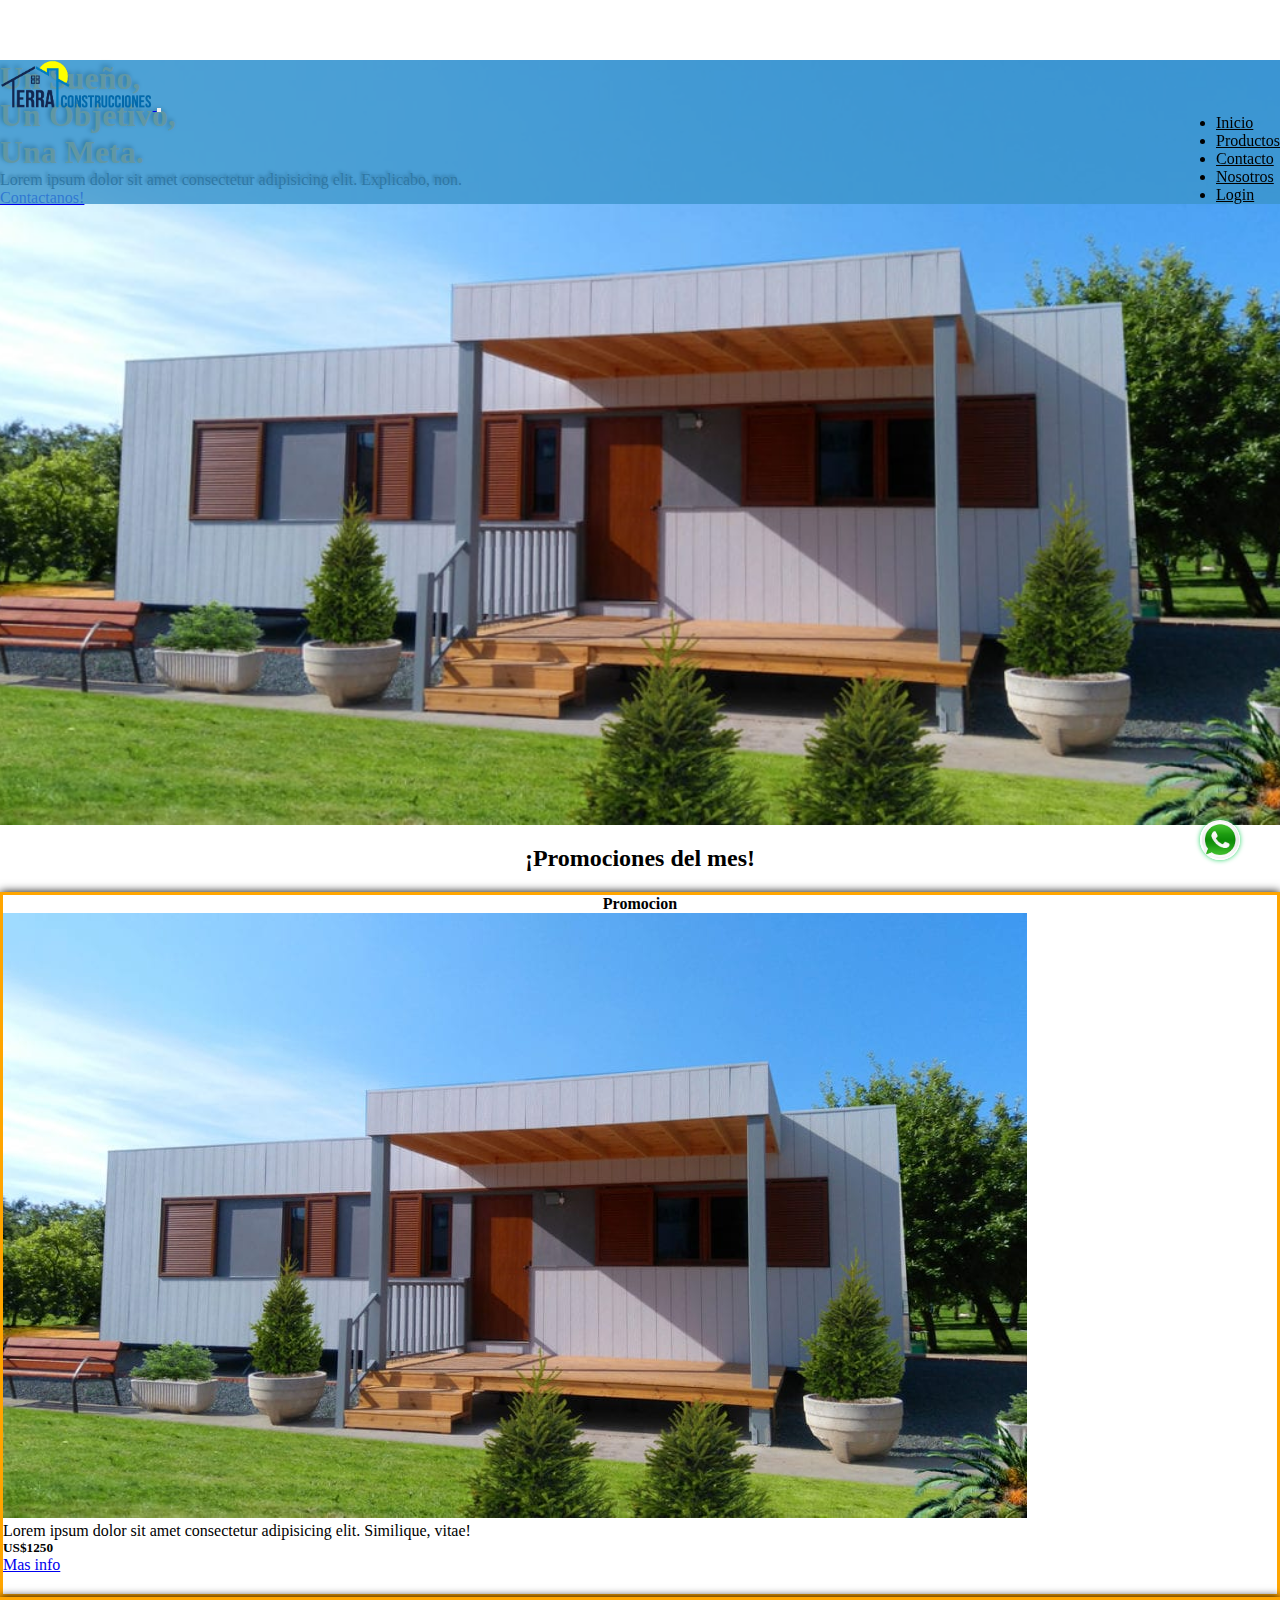
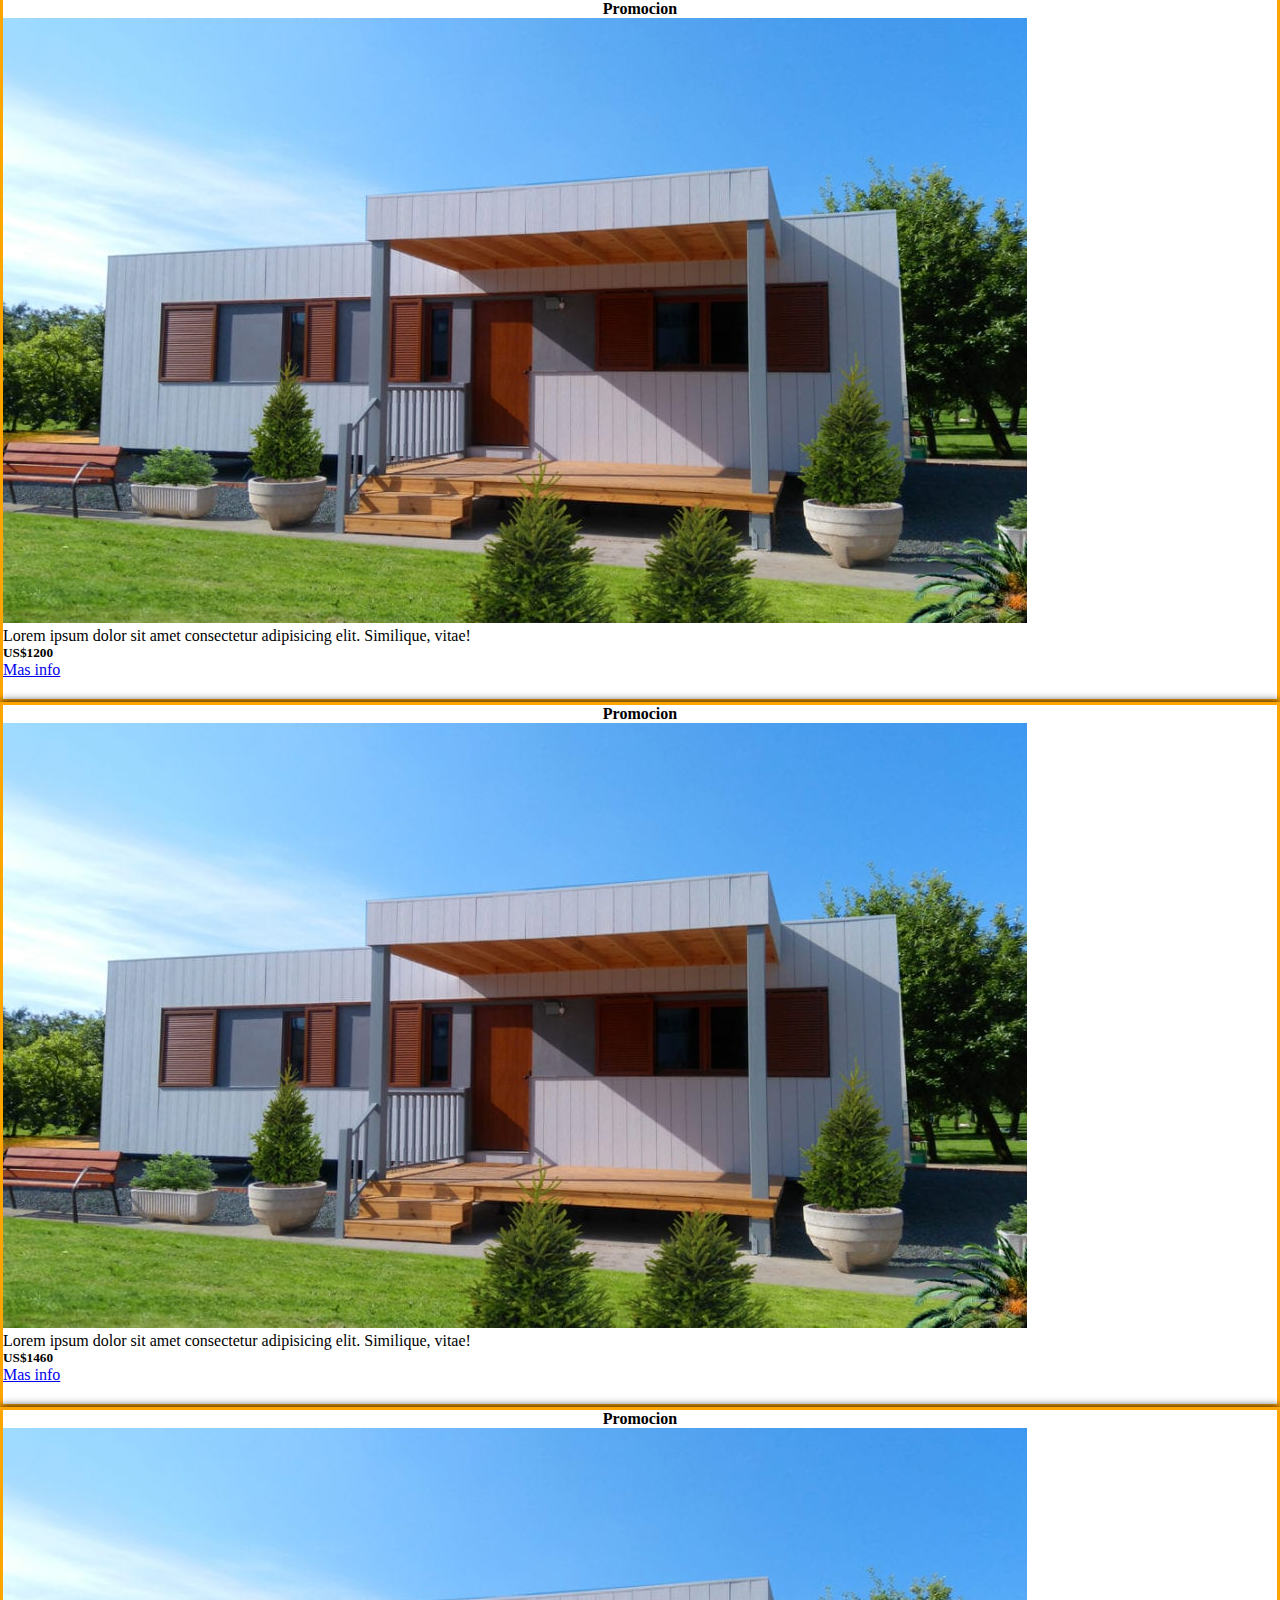
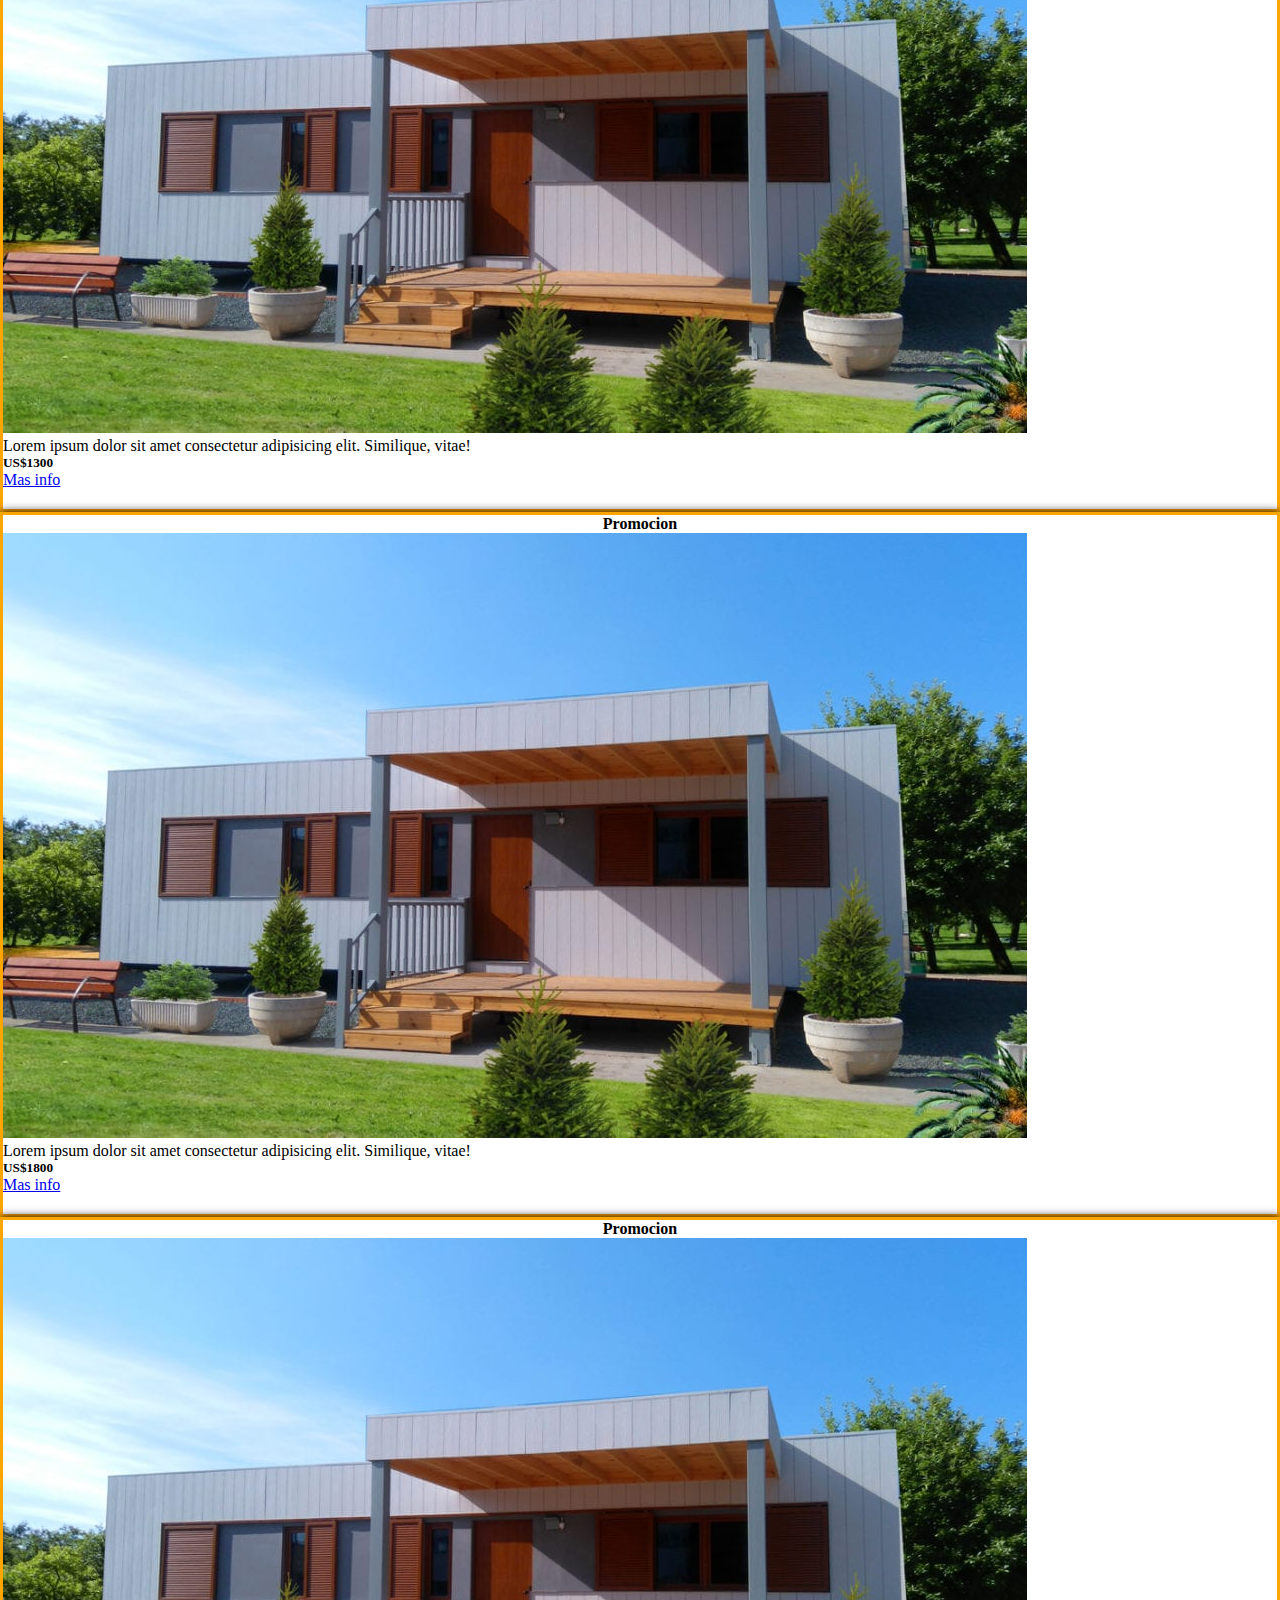
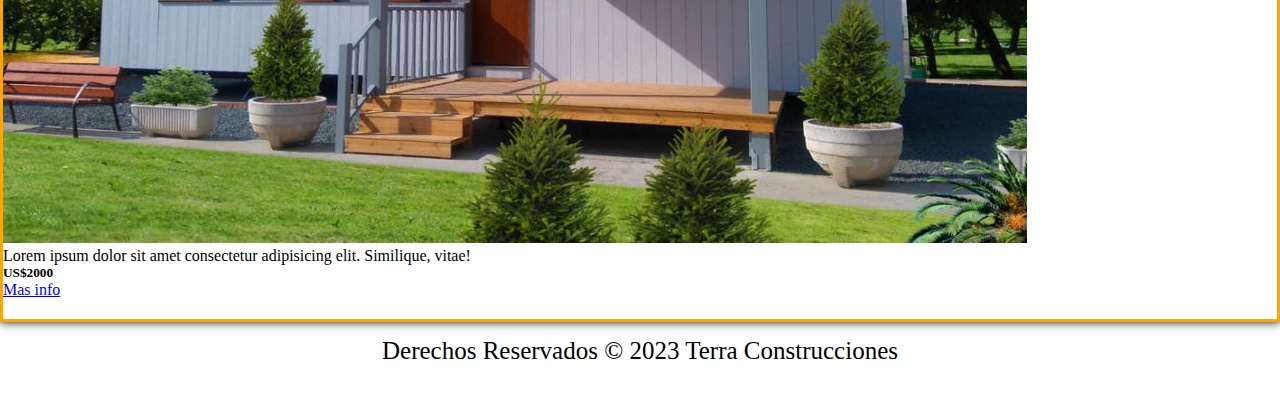
<file: index.html>
<!doctype html>
<html lang="en">

<head>
    <meta charset="utf-8">
    <meta name="viewport" content="width=device-width, initial-scale=1">
    <meta name="description" content="Bienvenidos a Terra Construcciones, Donde la excelencia se encuentra con el diseño. En Terra construcciones, no solo construimos viviendas, creamos experiencias de vida. Sumérgete en la calidad, el confort y el lujo que redefine el concepto de hogar.">
    <title>Terra Construcciones | Donde la excelencia se encuentra con el diseño </title>
    <link rel="shortcut icon" href="./imgs/FONDO-BLANCO.png" type="image/x-icon">
    <link rel="stylesheet" href="https://cdnjs.cloudflare.com/ajax/libs/font-awesome/6.4.2/css/all.min.css" integrity="sha512-z3gLpd7yknf1YoNbCzqRKc4qyor8gaKU1qmn+CShxbuBusANI9QpRohGBreCFkKxLhei6S9CQXFEbbKuqLg0DA==" crossorigin="anonymous" referrerpolicy="no-referrer" />
    <!-- Bs 5.3 inicia -->
    <link href="https://cdn.jsdelivr.net/npm/bootstrap@5.3.2/dist/css/bootstrap.min.css" rel="stylesheet"
        integrity="sha384-T3c6CoIi6uLrA9TneNEoa7RxnatzjcDSCmG1MXxSR1GAsXEV/Dwwykc2MPK8M2HN" crossorigin="anonymous">
    <!-- Bs 5.3 fin -->
    <link rel="stylesheet" href="./css/style.css">
</head>

<body>
    <!-- Navbar inicio -->
    <header class="navbar navbar-expand-md navbar-dark nav-inicio">
        <div class="container-fluid">
            <a class="navbar-brand" href="index.html">
                <img src="./imgs/HORIZONTAL-COLOR-SIN-FONDO-1.png" alt="" class="img-fluid">
            </a>
            <button class="navbar-toggler" type="button" data-bs-toggle="collapse" data-bs-target="#collapsibleNavbar">
                <span class="navbar-toggler-icon"></span>
            </button>
            <nav class="collapse navbar-collapse" id="collapsibleNavbar">
                <ul class="navbar-nav">
                    <li class="nav-item">
                        <a class="nav-link fs-5 fw-bolder" href="index.html">Inicio</a>
                    </li>
                    <li class="nav-item">
                        <a class="nav-link fs-5 fw-bolder" href="./pages/products.html">Productos</a>
                    </li>
                    <li class="nav-item">
                        <a class="nav-link fs-5 fw-bolder" href="./pages/contact.html">Contacto</a>
                    </li>
                    <li class="nav-item">
                        <a class="nav-link fs-5 fw-bolder" href="./pages/us.html">Nosotros</a>
                    </li>
                    <li class="nav-item">
                        <a class="nav-link fs-5 fw-bolder login" href="./pages/login.html">Login</a>
                    </li>
                </ul>
            </nav>
        </div>
    </header>
    <!-- Navbar fin -->
    <!-- Jumbotron inicio  -->
    <div class="p-5 jumbotron">
        <div class="call">
            <h1 class="fw-bold">Un Sueño,<br>
                Un Objetivo,<br>
                Una Meta.</h1>
            <p class="fw-medium text-white">Lorem ipsum dolor sit amet consectetur adipisicing elit. Explicabo, non.</p>
            <a href="#" class="btn btn-warning">Contactanos!</a>
        </div>
    </div>
    <!-- Jumbotron fin  -->
    <!-- Promociones inicio -->
    <h2 class="title-prom fw-bold fs-2 bg-dark text-white">¡Promociones del mes!</h2>
    <div class="container-fluid promociones">
        <div class="row p-5">
            <div class="col-xl-4 col-lg-6 col-md-6 col-sm-12 prom prom1">
                <h4 class="p-2 fs-3">Promocion</h4>
                <img src="./imgs/HEADER2-IMG.jpg" alt="Promocion uno" class="img-fluid rounded">
                <p class="fs-5">Lorem ipsum dolor sit amet consectetur adipisicing elit. Similique, vitae!</p>
                <h5>US$1250</h5>
                <a href="#" class="btn btn-warning">Mas info</a>
            </div>
            <div class="col-xl-4 col-lg-6 col-md-6 col-sm-12 prom prom2">
                <h4 class="p-2 fs-3">Promocion</h4>
                <img src="./imgs/HEADER2-IMG.jpg" alt="Promocion dos" class="img-fluid rounded">
                <p class="fs-5">Lorem ipsum dolor sit amet consectetur adipisicing elit. Similique, vitae!</p>
                <h5>US$1200</h5>
                <a href="#" class="btn btn-warning">Mas info</a>
            </div>
            <div class="col-xl-4 col-lg-6 col-md-6 col-sm-12 prom prom3">
                <h4 class="p-2 fs-3">Promocion</h4>
                <img src="./imgs/HEADER2-IMG.jpg" alt="Promocion tres" class="img-fluid rounded">
                <p class="fs-5">Lorem ipsum dolor sit amet consectetur adipisicing elit. Similique, vitae!</p>
                <h5>US$1460</h5>
                <a href="#" class="btn btn-warning">Mas info</a>
            </div>
            <div class="col-xl-4 col-lg-6 col-md-6 col-sm-12 prom prom4">
                <h4 class="p-2 fs-3">Promocion</h4>
                <img src="./imgs/HEADER2-IMG.jpg" alt="Promocion cuatro" class="img-fluid rounded">
                <p class="fs-5">Lorem ipsum dolor sit amet consectetur adipisicing elit. Similique, vitae!</p>
                <h5>US$1300</h5>
                <a href="#" class="btn btn-warning">Mas info</a>
            </div>
            <div class="col-xl-4 col-lg-6 col-md-6 col-sm-12 prom prom5">
                <h4 class="p-2 fs-3">Promocion</h4>
                <img src="./imgs/HEADER2-IMG.jpg" alt="Promocion cinco" class="img-fluid rounded">
                <p class="fs-5">Lorem ipsum dolor sit amet consectetur adipisicing elit. Similique, vitae!</p>
                <h5>US$1800</h5>
                <a href="#" class="btn btn-warning">Mas info</a>
            </div>
            <div class="col-xl-4 col-lg-6 col-md-6 col-sm-12 prom prom6">
                <h4 class="p-2 fs-3">Promocion</h4>
                <img src="./imgs/HEADER2-IMG.jpg" alt="Promocion seis" class="img-fluid rounded">
                <p class="fs-5">Lorem ipsum dolor sit amet consectetur adipisicing elit. Similique, vitae!</p>
                <h5>US$2000</h5>
                <a href="#" class="btn btn-warning">Mas info</a>
            </div>
        </div>
    </div>
    <!-- Promociones fin -->
    <!-- Footer inicio -->
    <footer class="bg-black text-white">
        <p class="text-white">Derechos Reservados © 2023 Terra Construcciones</p>
        <div class="redes">
            <a href="#"></a>
            <i class="fa-brands fa-facebook"></i>
        </div>
        <div class="redes">
            <a href="#"></a>
            <i class="fa-brands fa-x-twitter"></i>
        </div>
        <div class="redes">
            <a href="#"></a>
            <i class="fa-brands fa-linkedin"></i>
        </div>
        <div class="redes">
            <a href="#"></a>
            <i class="fa-brands fa-instagram"></i>
        </div>
    </footer>
    <a href="#" class="wsp"></a>
    <!-- Footer fin -->


    <script src="https://cdn.jsdelivr.net/npm/@popperjs/core@2.11.8/dist/umd/popper.min.js"
        integrity="sha384-I7E8VVD/ismYTF4hNIPjVp/Zjvgyol6VFvRkX/vR+Vc4jQkC+hVqc2pM8ODewa9r"
        crossorigin="anonymous"></script>
    <script src="https://cdn.jsdelivr.net/npm/bootstrap@5.3.2/dist/js/bootstrap.min.js"
        integrity="sha384-BBtl+eGJRgqQAUMxJ7pMwbEyER4l1g+O15P+16Ep7Q9Q+zqX6gSbd85u4mG4QzX+"
        crossorigin="anonymous"></script>
</body>

</html>
</file>
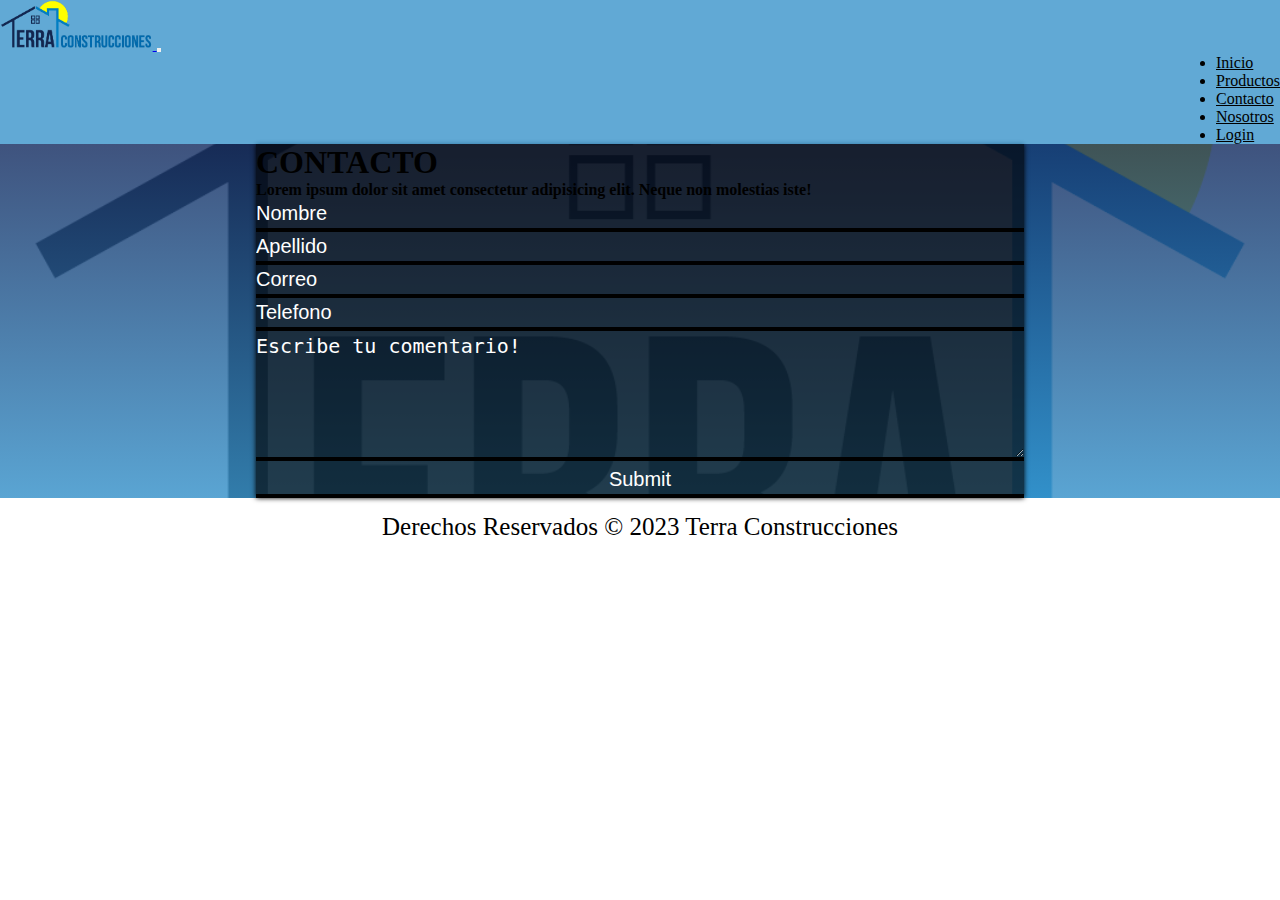
<file: pages/contact.html>
<!doctype html>
<html lang="en">

<head>
    <meta charset="utf-8">
    <meta name="viewport" content="width=device-width, initial-scale=1">
    <title>Segunda Preentrega</title>
    <link rel="shortcut icon" href="../imgs/FONDO-BLANCO.png" type="image/x-icon">
    <link rel="stylesheet" href="https://cdnjs.cloudflare.com/ajax/libs/font-awesome/6.4.2/css/all.min.css" integrity="sha512-z3gLpd7yknf1YoNbCzqRKc4qyor8gaKU1qmn+CShxbuBusANI9QpRohGBreCFkKxLhei6S9CQXFEbbKuqLg0DA==" crossorigin="anonymous" referrerpolicy="no-referrer" />
    <!-- Bs 5.3 inicia -->
    <link href="https://cdn.jsdelivr.net/npm/bootstrap@5.3.2/dist/css/bootstrap.min.css" rel="stylesheet"
        integrity="sha384-T3c6CoIi6uLrA9TneNEoa7RxnatzjcDSCmG1MXxSR1GAsXEV/Dwwykc2MPK8M2HN" crossorigin="anonymous">
    <!-- Bs 5.3 fin -->
    <link rel="stylesheet" href="../css/style.css">
</head>

<body>
    <!-- Navbar inicio -->
    <header class="navbar navbar-expand-md navbar-dark nav-total">
        <div class="container-fluid">
            <a class="navbar-brand" href="../index.html">
                <img src="../imgs/HORIZONTAL-COLOR-SIN-FONDO-1.png" alt="" class="img-fluid">
            </a>
            <button class="navbar-toggler" type="button" data-bs-toggle="collapse" data-bs-target="#collapsibleNavbar">
                <span class="navbar-toggler-icon"></span>
            </button>
            <nav class="collapse navbar-collapse" id="collapsibleNavbar">
                <ul class="navbar-nav">
                    <li class="nav-item">
                        <a class="nav-link fs-5 fw-bolder" href="../index.html">Inicio</a>
                    </li>
                    <li class="nav-item">
                        <a class="nav-link fs-5 fw-bolder" href="./products.html">Productos</a>
                    </li>
                    <li class="nav-item">
                        <a class="nav-link fs-5 fw-bolder" href="./contact.html">Contacto</a>
                    </li>
                    <li class="nav-item">
                        <a class="nav-link fs-5 fw-bolder" href="./us.html">Nosotros</a>
                    </li>
                    <li class="nav-item">
                        <a class="nav-link fs-5 fw-bolder login" href="./login.html">Login</a>
                    </li>
                </ul>
            </nav>
        </div>
    </header>
    <!-- Navbar fin -->
    <!-- Formulario inicio  -->
    <div class="container-fluid container-form">
        <form class="card form mt-5 mb-5 p-5" style="width: 48rem;" action="" method="post" name="miformulario">
            <h1 class="card-title text-center text-white">Contacto</h1>
            <h4 class="text-white">Lorem ipsum dolor sit amet consectetur adipisicing elit. Neque non molestias iste!</h4>
            <input class="p-2 mt-3" type="text" name="name" id="" placeholder="Nombre">
            <input class="p-2" type="text" name="last-name" id="" placeholder="Apellido">
            <input class="p-2" type="email" name="email" id="" placeholder="Correo">
            <input class="p-2" type="number" name="cel" id="" placeholder="Telefono">
            <textarea class="p-2" name="comments" id="comments" cols="30" rows="5" placeholder="Escribe tu comentario!"></textarea>
            <input class="btn btn-warning p-2" type="submit" name="" id="submit">
        </form>
    </div>
    <!-- Formulario fin  -->
    <!-- Footer inicio -->
    <footer class="bg-black text-white">
        <p class="text-white">Derechos Reservados © 2023 Terra Construcciones</p>
        <div class="redes">
            <a href="#"></a>
            <i class="fa-brands fa-facebook"></i>
        </div>
        <div class="redes">
            <a href="#"></a>
            <i class="fa-brands fa-x-twitter"></i>
        </div>
        <div class="redes">
            <a href="#"></a>
            <i class="fa-brands fa-linkedin"></i>
        </div>
        <div class="redes">
            <a href="#"></a>
            <i class="fa-brands fa-instagram"></i>
        </div>
    </footer>
    <a href="#" class="up"></a>
    <!-- Footer fin -->







    <script src="https://cdn.jsdelivr.net/npm/@popperjs/core@2.11.8/dist/umd/popper.min.js"
        integrity="sha384-I7E8VVD/ismYTF4hNIPjVp/Zjvgyol6VFvRkX/vR+Vc4jQkC+hVqc2pM8ODewa9r"
        crossorigin="anonymous"></script>
    <script src="https://cdn.jsdelivr.net/npm/bootstrap@5.3.2/dist/js/bootstrap.min.js"
        integrity="sha384-BBtl+eGJRgqQAUMxJ7pMwbEyER4l1g+O15P+16Ep7Q9Q+zqX6gSbd85u4mG4QzX+"
        crossorigin="anonymous"></script>
</body>

</html>
</file>
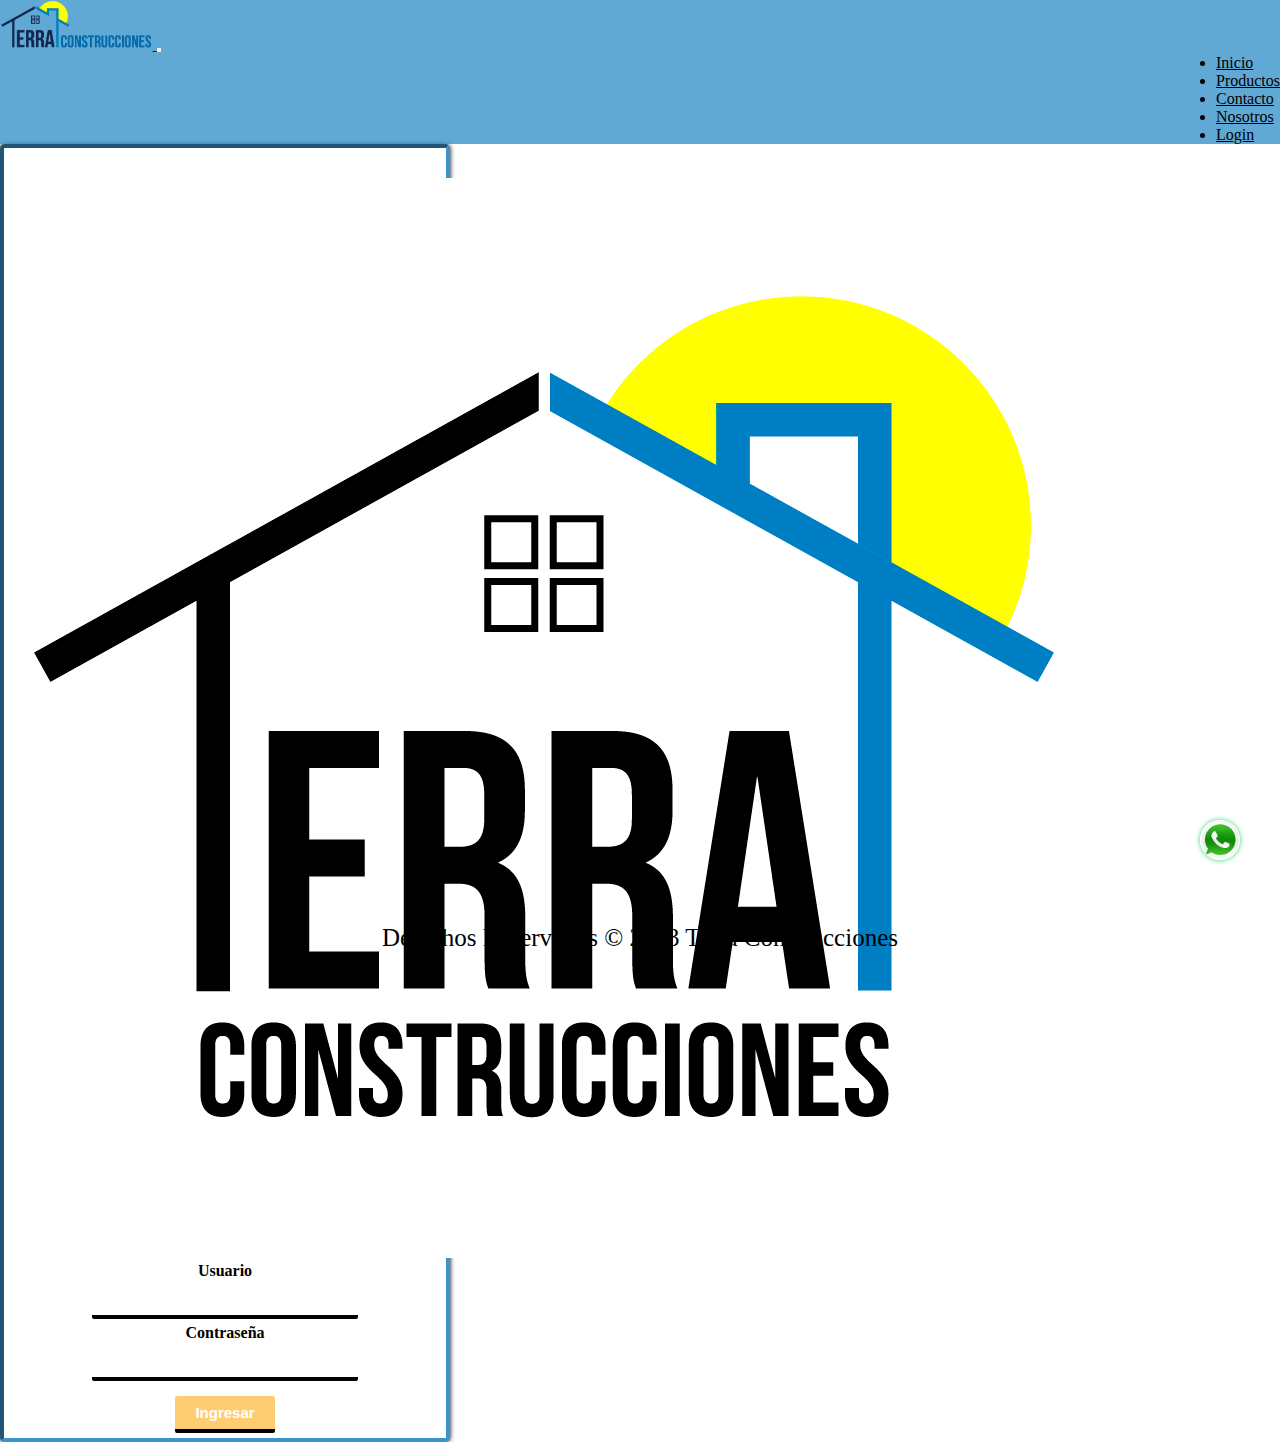
<file: pages/login.html>
<!doctype html>
<html lang="en">

<head>
    <meta charset="utf-8">
    <meta name="viewport" content="width=device-width, initial-scale=1">
    <title>Segunda Preentrega</title>
    <link rel="shortcut icon" href="../imgs/FONDO-BLANCO.png" type="image/x-icon">
    <link rel="stylesheet" href="https://cdnjs.cloudflare.com/ajax/libs/font-awesome/6.4.2/css/all.min.css" integrity="sha512-z3gLpd7yknf1YoNbCzqRKc4qyor8gaKU1qmn+CShxbuBusANI9QpRohGBreCFkKxLhei6S9CQXFEbbKuqLg0DA==" crossorigin="anonymous" referrerpolicy="no-referrer" />
    <!-- Bs 5.3 inicia -->
    <link href="https://cdn.jsdelivr.net/npm/bootstrap@5.3.2/dist/css/bootstrap.min.css" rel="stylesheet"
        integrity="sha384-T3c6CoIi6uLrA9TneNEoa7RxnatzjcDSCmG1MXxSR1GAsXEV/Dwwykc2MPK8M2HN" crossorigin="anonymous">
    <!-- Bs 5.3 fin -->
    <link rel="stylesheet" href="../css/style.css">
</head>

<body>
    <!-- Navbar inicio -->
    <header class="navbar navbar-expand-md navbar-dark nav-total">
        <div class="container-fluid">
            <a class="navbar-brand" href="../index.html">
                <img src="../imgs/HORIZONTAL-COLOR-SIN-FONDO-1.png" alt="" class="img-fluid">
            </a>
            <button class="navbar-toggler" type="button" data-bs-toggle="collapse" data-bs-target="#collapsibleNavbar">
                <span class="navbar-toggler-icon"></span>
            </button>
            <nav class="collapse navbar-collapse" id="collapsibleNavbar">
                <ul class="navbar-nav">
                    <li class="nav-item">
                        <a class="nav-link fs-5 fw-bolder" href="../index.html">Inicio</a>
                    </li>
                    <li class="nav-item">
                        <a class="nav-link fs-5 fw-bolder" href="./products.html">Productos</a>
                    </li>
                    <li class="nav-item">
                        <a class="nav-link fs-5 fw-bolder" href="./contact.html">Contacto</a>
                    </li>
                    <li class="nav-item">
                        <a class="nav-link fs-5 fw-bolder" href="./us.html">Nosotros</a>
                    </li>
                    <li class="nav-item">
                        <a class="nav-link fs-5 fw-bolder login" href="./login.html">Login</a>
                    </li>
                </ul>
            </nav>
        </div>
    </header>
    <!-- Navbar fin -->
    <!-- Login inicio  -->
    <section class="sec-log container-fluid">
        <div class="row d-flex justify-content-center pt-5">
            <article class="card-log col-xl-8 col-lg-10 col-md-10 col-sm-10">
                <img src="../imgs/FONDO-BLANCO.png" alt="" class="img-fluid rounded">
                <form class="form-log" action="" method="post">
                    <label for="">Usuario</label>
                    <input type="text" name="" id="">
                    <label for="">Contraseña</label>
                    <input type="password" name="" id="">
                    <input type="submit" value="Ingresar" id="submit-log">
                </form>
            </article>
        </div>
    </section>
    <!-- Login fin -->
    <!-- Footer inicio -->
    <footer class="bg-black text-white">
        <p class="text-white">Derechos Reservados © 2023 Terra Construcciones</p>
        <div class="redes">
            <a href="#"></a>
            <i class="fa-brands fa-facebook"></i>
        </div>
        <div class="redes">
            <a href="#"></a>
            <i class="fa-brands fa-x-twitter"></i>
        </div>
        <div class="redes">
            <a href="#"></a>
            <i class="fa-brands fa-linkedin"></i>
        </div>
        <div class="redes">
            <a href="#"></a>
            <i class="fa-brands fa-instagram"></i>
        </div>
    </footer>
    <a href="#" class="wsp"></a>
    <!-- Footer fin -->







    <script src="https://cdn.jsdelivr.net/npm/@popperjs/core@2.11.8/dist/umd/popper.min.js"
        integrity="sha384-I7E8VVD/ismYTF4hNIPjVp/Zjvgyol6VFvRkX/vR+Vc4jQkC+hVqc2pM8ODewa9r"
        crossorigin="anonymous"></script>
    <script src="https://cdn.jsdelivr.net/npm/bootstrap@5.3.2/dist/js/bootstrap.min.js"
        integrity="sha384-BBtl+eGJRgqQAUMxJ7pMwbEyER4l1g+O15P+16Ep7Q9Q+zqX6gSbd85u4mG4QzX+"
        crossorigin="anonymous"></script>
</body>

</html>
</file>
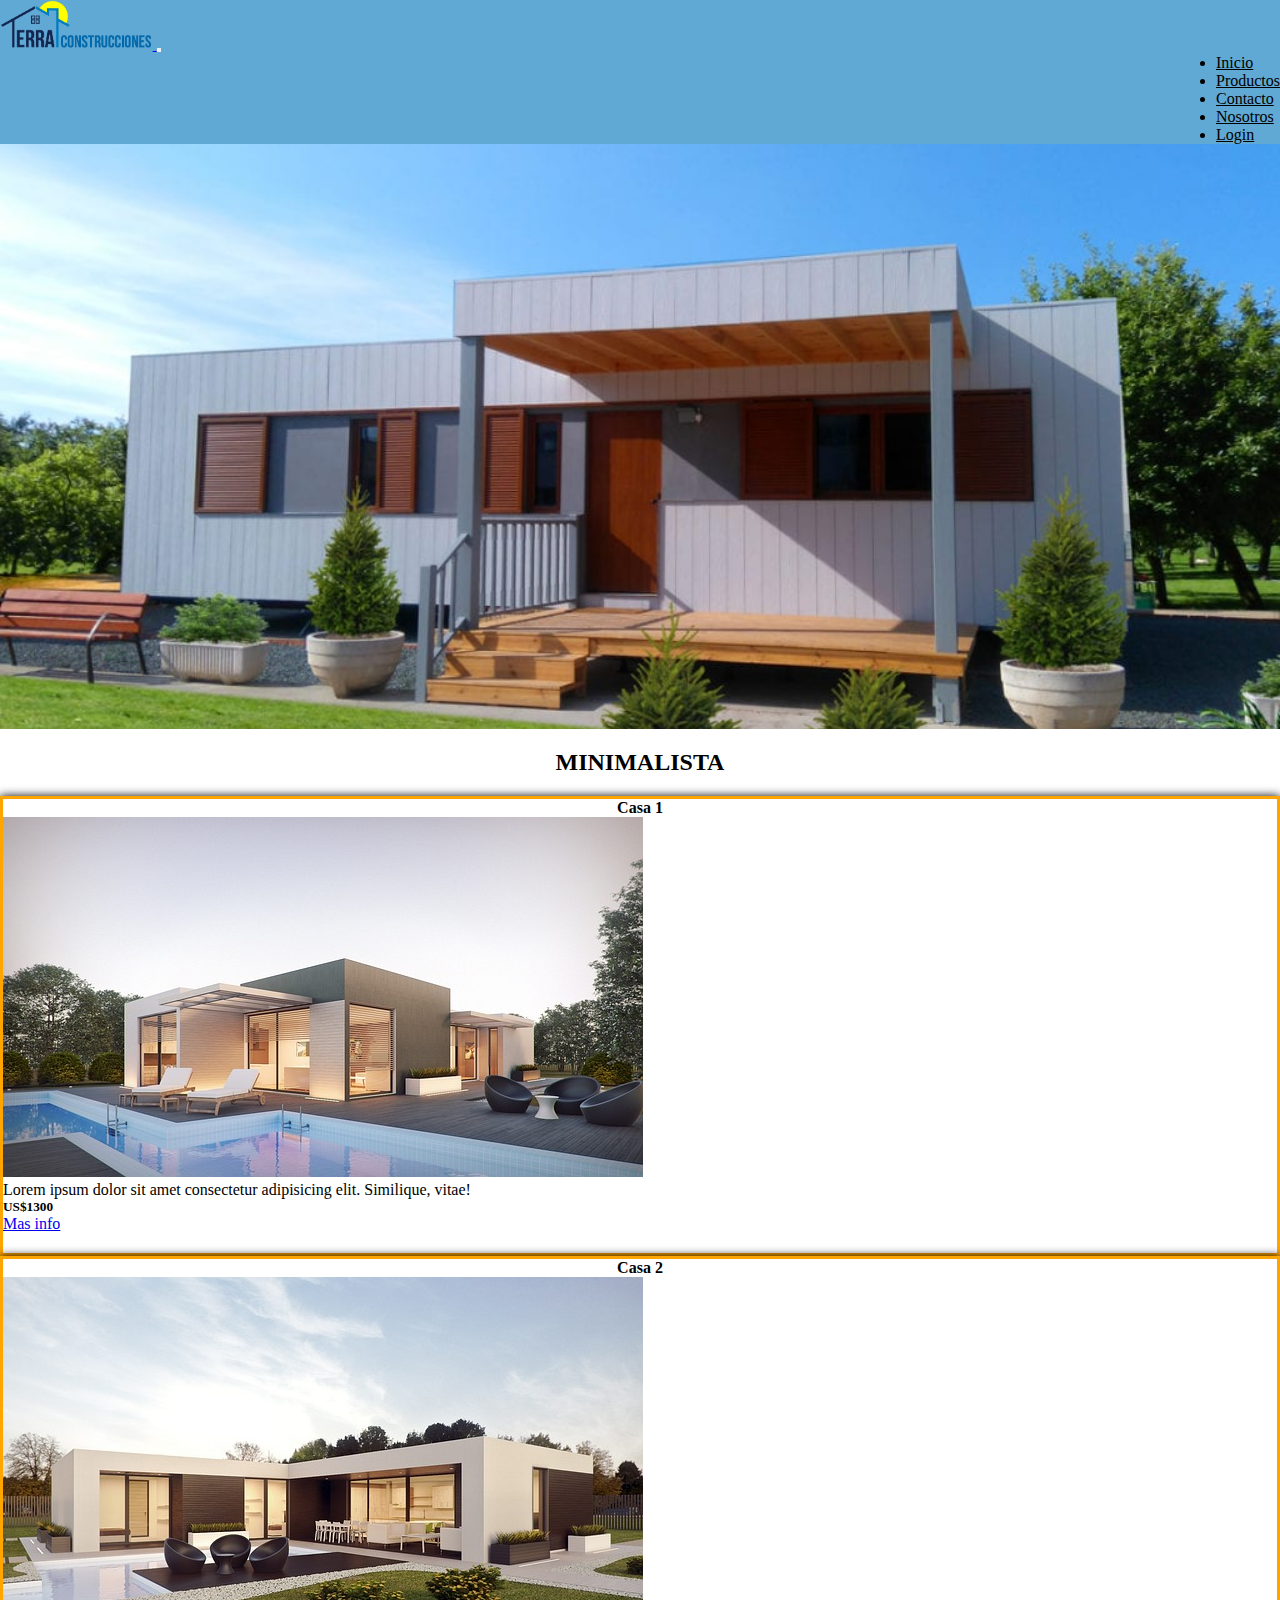
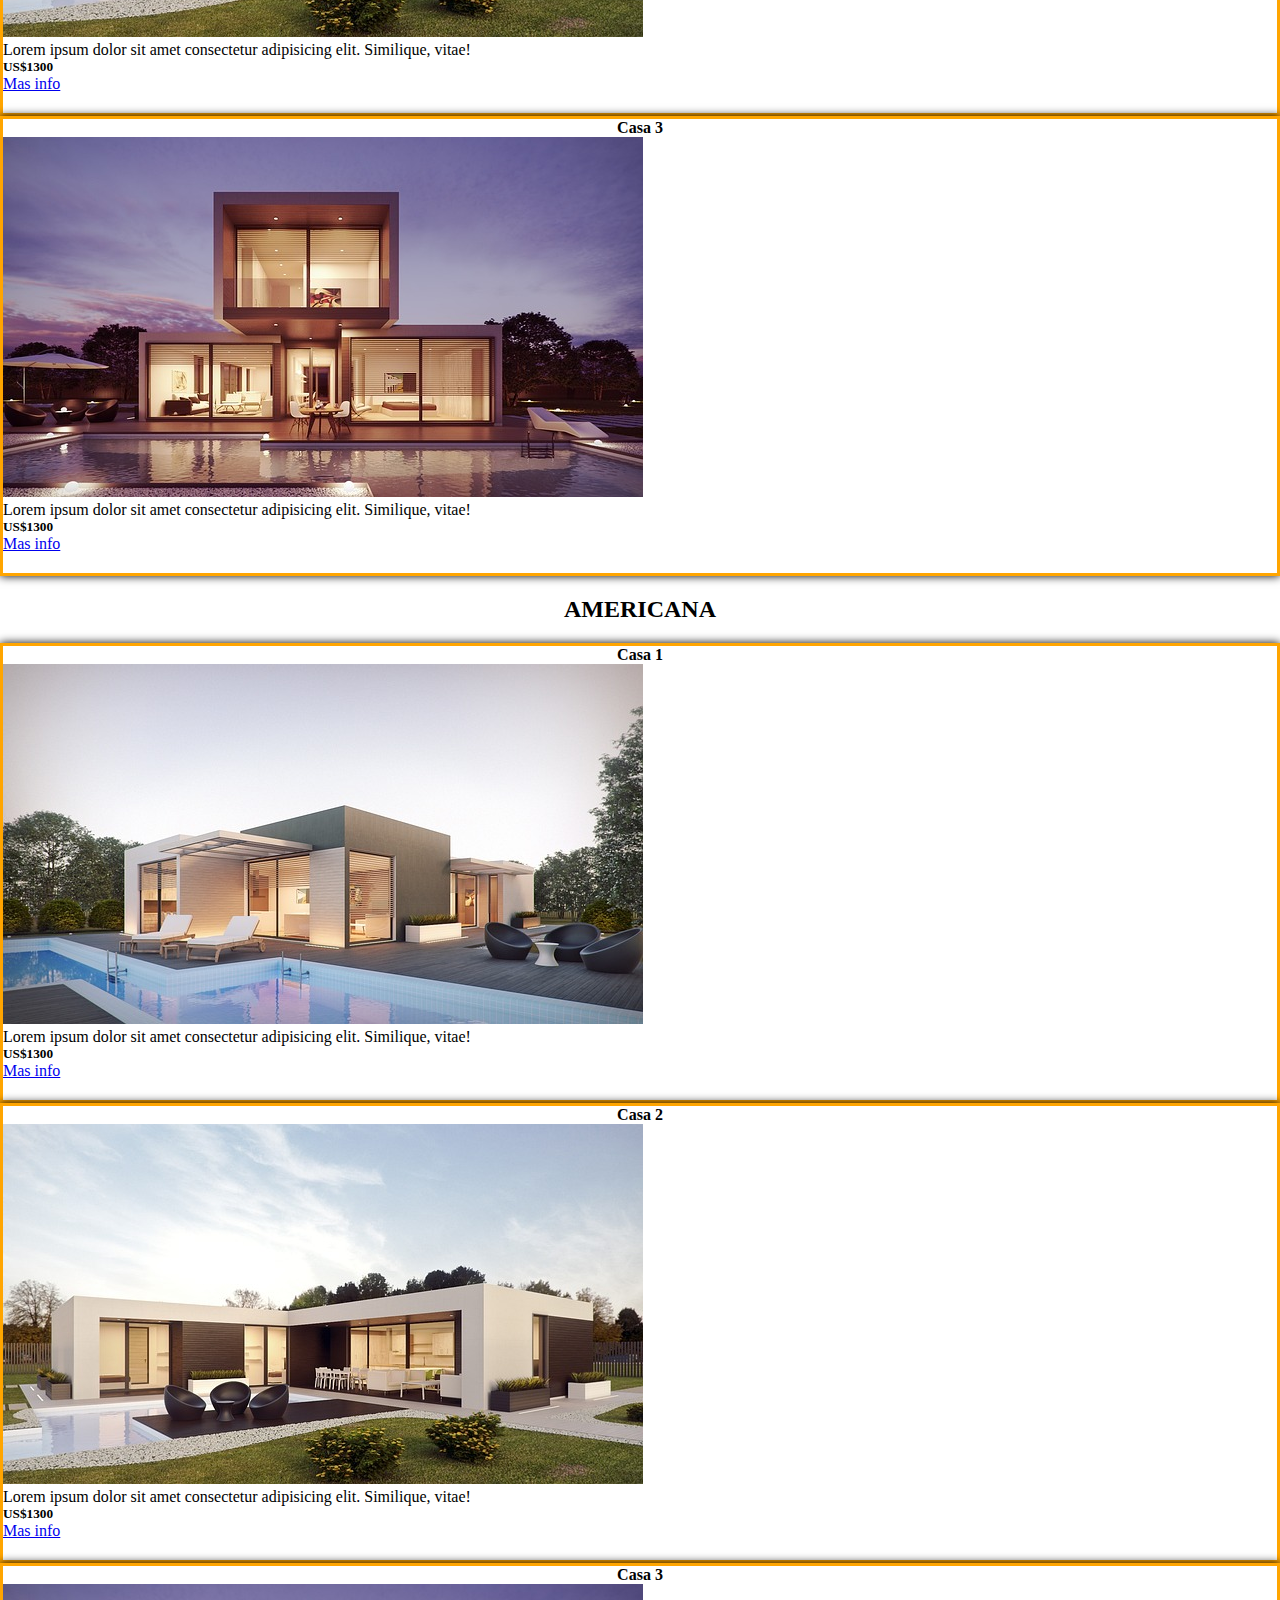
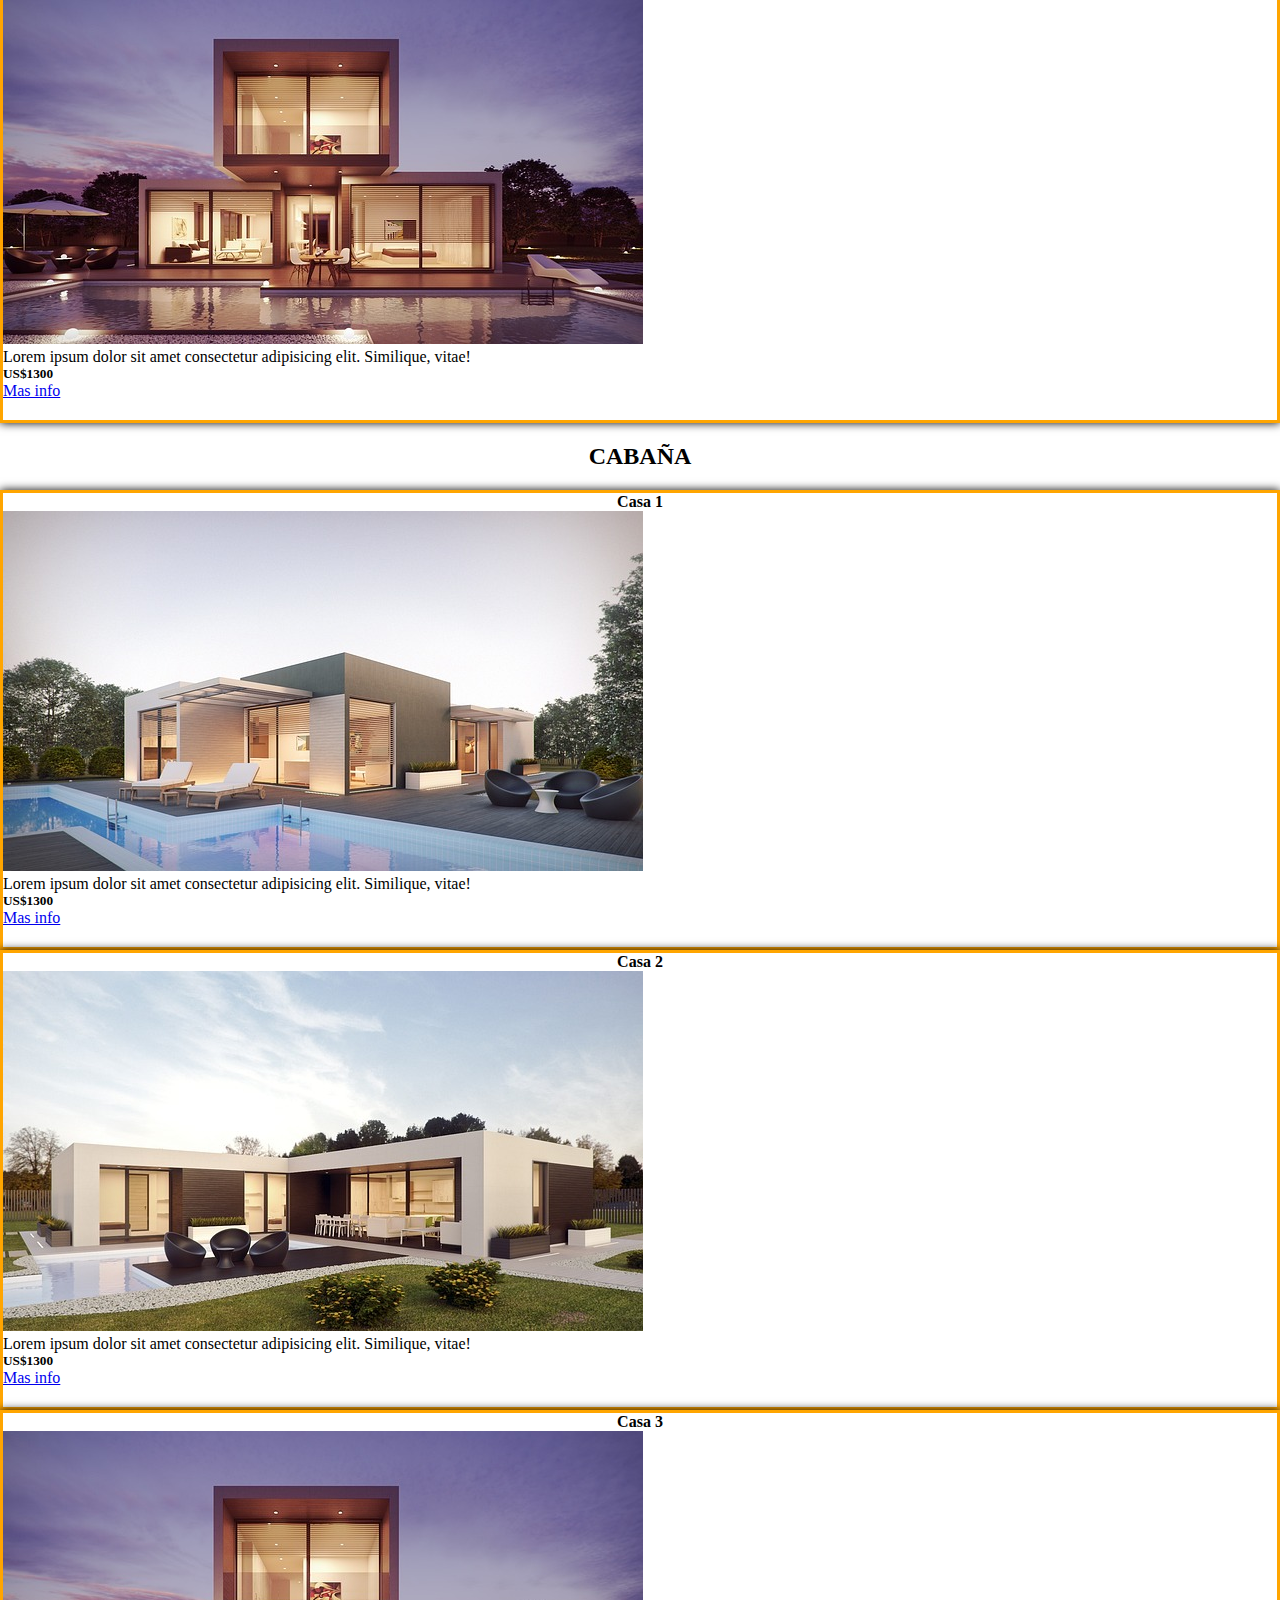
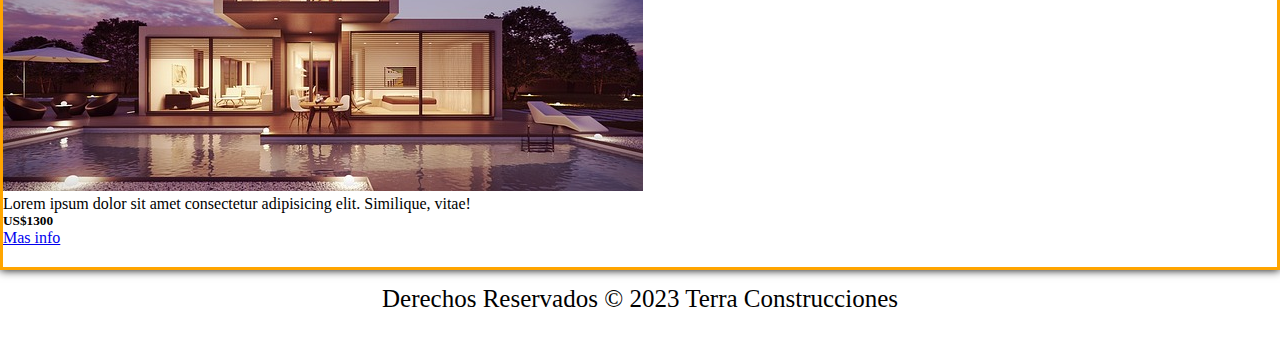
<file: pages/products.html>
<!doctype html>
<html lang="en">

<head>
    <meta charset="utf-8">
    <meta name="viewport" content="width=device-width, initial-scale=1">
    <title>Segunda Preentrega</title>
    <link rel="shortcut icon" href="../imgs/FONDO-BLANCO.png" type="image/x-icon">
    <link rel="stylesheet" href="https://cdnjs.cloudflare.com/ajax/libs/font-awesome/6.4.2/css/all.min.css" integrity="sha512-z3gLpd7yknf1YoNbCzqRKc4qyor8gaKU1qmn+CShxbuBusANI9QpRohGBreCFkKxLhei6S9CQXFEbbKuqLg0DA==" crossorigin="anonymous" referrerpolicy="no-referrer" />
    <!-- Bs 5.3 inicia -->
    <link href="https://cdn.jsdelivr.net/npm/bootstrap@5.3.2/dist/css/bootstrap.min.css" rel="stylesheet"
        integrity="sha384-T3c6CoIi6uLrA9TneNEoa7RxnatzjcDSCmG1MXxSR1GAsXEV/Dwwykc2MPK8M2HN" crossorigin="anonymous">
    <!-- Bs 5.3 fin -->
    <link rel="stylesheet" href="../css/style.css">
</head>

<body>
    <!-- Navbar inicio -->
    <header class="navbar navbar-expand-md navbar-dark nav-total">
        <div class="container-fluid">
            <a class="navbar-brand" href="../index.html">
                <img src="../imgs/HORIZONTAL-COLOR-SIN-FONDO-1.png" alt="" class="img-fluid">
            </a>
            <button class="navbar-toggler" type="button" data-bs-toggle="collapse" data-bs-target="#collapsibleNavbar">
                <span class="navbar-toggler-icon"></span>
            </button>
            <nav class="collapse navbar-collapse" id="collapsibleNavbar">
                <ul class="navbar-nav">
                    <li class="nav-item">
                        <a class="nav-link fs-5 fw-bolder" href="../index.html">Inicio</a>
                    </li>
                    <li class="nav-item">
                        <a class="nav-link fs-5 fw-bolder" href="./products.html">Productos</a>
                    </li>
                    <li class="nav-item">
                        <a class="nav-link fs-5 fw-bolder" href="./contact.html">Contacto</a>
                    </li>
                    <li class="nav-item">
                        <a class="nav-link fs-5 fw-bolder" href="./us.html">Nosotros</a>
                    </li>
                    <li class="nav-item">
                        <a class="nav-link fs-5 fw-bolder login" href="./login.html">Login</a>
                    </li>
                </ul>
            </nav>
        </div>
    </header>
    <!-- Navbar fin -->
    <!-- Jumbotron inicio  -->
    <div class="p-5 jumbotron-prod"></div>
    <!-- Jumbotron fin  -->
    <!-- Promociones inicio -->
    <h2 class="title-prom fw-bold fs-2 bg-dark text-white">MINIMALISTA</h2>
    <div class="container-fluid promociones">
        <div class="row p-5">
            <div class="col-xl-4 col-lg-6 col-md-6 col-sm-12 prom prom1">
                <h4 class="p-2 fs-3">Casa 1</h4>
                <img src="../imgs/modelo1.jpg" alt="" class="img-fluid">
                <p class="fs-5">Lorem ipsum dolor sit amet consectetur adipisicing elit. Similique, vitae!</p>
                <h5>US$1300</h5>
                <a href="#" class="btn btn-warning">Mas info</a>
            </div>
            <div class="col-xl-4 col-lg-6 col-md-6 col-sm-12 prom prom2">
                <h4 class="p-2 fs-3">Casa 2</h4>
                <img src="../imgs/modelo2.jpg" alt="" class="img-fluid">
                <p class="fs-5">Lorem ipsum dolor sit amet consectetur adipisicing elit. Similique, vitae!</p>
                <h5>US$1300</h5>
                <a href="#" class="btn btn-warning">Mas info</a>
            </div>
            <div class="col-xl-4 col-lg-6 col-md-6 col-sm-12 prom prom3">
                <h4 class="p-2 fs-3">Casa 3</h4>
                <img src="../imgs/modelo3.jpg" alt="" class="img-fluid">
                <p class="fs-5">Lorem ipsum dolor sit amet consectetur adipisicing elit. Similique, vitae!</p>
                <h5>US$1300</h5>
                <a href="#" class="btn btn-warning">Mas info</a>
            </div>
        </div>
    </div>
    <h2 class="title-prom fw-bold fs-2 bg-dark text-white">AMERICANA</h2>
    <div class="container-fluid promociones">
        <div class="row p-5">
            <div class="col-xl-4 col-lg-6 col-md-6 col-sm-12 prom prom1">
                <h4 class="p-2 fs-3">Casa 1</h4>
                <img src="../imgs/modelo1.jpg" alt="" class="img-fluid">
                <p class="fs-5">Lorem ipsum dolor sit amet consectetur adipisicing elit. Similique, vitae!</p>
                <h5>US$1300</h5>
                <a href="#" class="btn btn-warning">Mas info</a>
            </div>
            <div class="col-xl-4 col-lg-6 col-md-6 col-sm-12 prom prom2">
                <h4 class="p-2 fs-3">Casa 2</h4>
                <img src="../imgs/modelo2.jpg" alt="" class="img-fluid">
                <p class="fs-5">Lorem ipsum dolor sit amet consectetur adipisicing elit. Similique, vitae!</p>
                <h5>US$1300</h5>
                <a href="#" class="btn btn-warning">Mas info</a>
            </div>
            <div class="col-xl-4 col-lg-6 col-md-6 col-sm-12 prom prom3">
                <h4 class="p-2 fs-3">Casa 3</h4>
                <img src="../imgs/modelo3.jpg" alt="" class="img-fluid">
                <p class="fs-5">Lorem ipsum dolor sit amet consectetur adipisicing elit. Similique, vitae!</p>
                <h5>US$1300</h5>
                <a href="#" class="btn btn-warning">Mas info</a>
            </div>
        </div>
    </div>
    <h2 class="title-prom fw-bold fs-2 bg-dark text-white">CABAÑA</h2>
    <div class="container-fluid promociones">
        <div class="row p-5">
            <div class="col-xl-4 col-lg-6 col-md-6 col-sm-12 prom prom1">
                <h4 class="p-2 fs-3">Casa 1</h4>
                <img src="../imgs/modelo1.jpg" alt="" class="img-fluid">
                <p class="fs-5">Lorem ipsum dolor sit amet consectetur adipisicing elit. Similique, vitae!</p>
                <h5>US$1300</h5>
                <a href="#" class="btn btn-warning">Mas info</a>
            </div>
            <div class="col-xl-4 col-lg-6 col-md-6 col-sm-12 prom prom2">
                <h4 class="p-2 fs-3">Casa 2</h4>
                <img src="../imgs/modelo2.jpg" alt="" class="img-fluid">
                <p class="fs-5">Lorem ipsum dolor sit amet consectetur adipisicing elit. Similique, vitae!</p>
                <h5>US$1300</h5>
                <a href="#" class="btn btn-warning">Mas info</a>
            </div>
            <div class="col-xl-4 col-lg-6 col-md-6 col-sm-12 prom prom3">
                <h4 class="p-2 fs-3">Casa 3</h4>
                <img src="../imgs/modelo3.jpg" alt="" class="img-fluid">
                <p class="fs-5">Lorem ipsum dolor sit amet consectetur adipisicing elit. Similique, vitae!</p>
                <h5>US$1300</h5>
                <a href="#" class="btn btn-warning">Mas info</a>
            </div>
        </div>
    </div>
    <!-- Promociones fin -->
    <!-- Footer inicio -->
    <footer class="bg-black text-white">
        <p class="text-white">Derechos Reservados © 2023 Terra Construcciones</p>
        <div class="redes">
            <a href="#"></a>
            <i class="fa-brands fa-facebook"></i>
        </div>
        <div class="redes">
            <a href="#"></a>
            <i class="fa-brands fa-x-twitter"></i>
        </div>
        <div class="redes">
            <a href="#"></a>
            <i class="fa-brands fa-linkedin"></i>
        </div>
        <div class="redes">
            <a href="#"></a>
            <i class="fa-brands fa-instagram"></i>
        </div>
    </footer>
    <a href="#" class="up"></a>
    <!-- Footer fin -->







    <script src="https://cdn.jsdelivr.net/npm/@popperjs/core@2.11.8/dist/umd/popper.min.js"
        integrity="sha384-I7E8VVD/ismYTF4hNIPjVp/Zjvgyol6VFvRkX/vR+Vc4jQkC+hVqc2pM8ODewa9r"
        crossorigin="anonymous"></script>
    <script src="https://cdn.jsdelivr.net/npm/bootstrap@5.3.2/dist/js/bootstrap.min.js"
        integrity="sha384-BBtl+eGJRgqQAUMxJ7pMwbEyER4l1g+O15P+16Ep7Q9Q+zqX6gSbd85u4mG4QzX+"
        crossorigin="anonymous"></script>
</body>

</html>
</file>
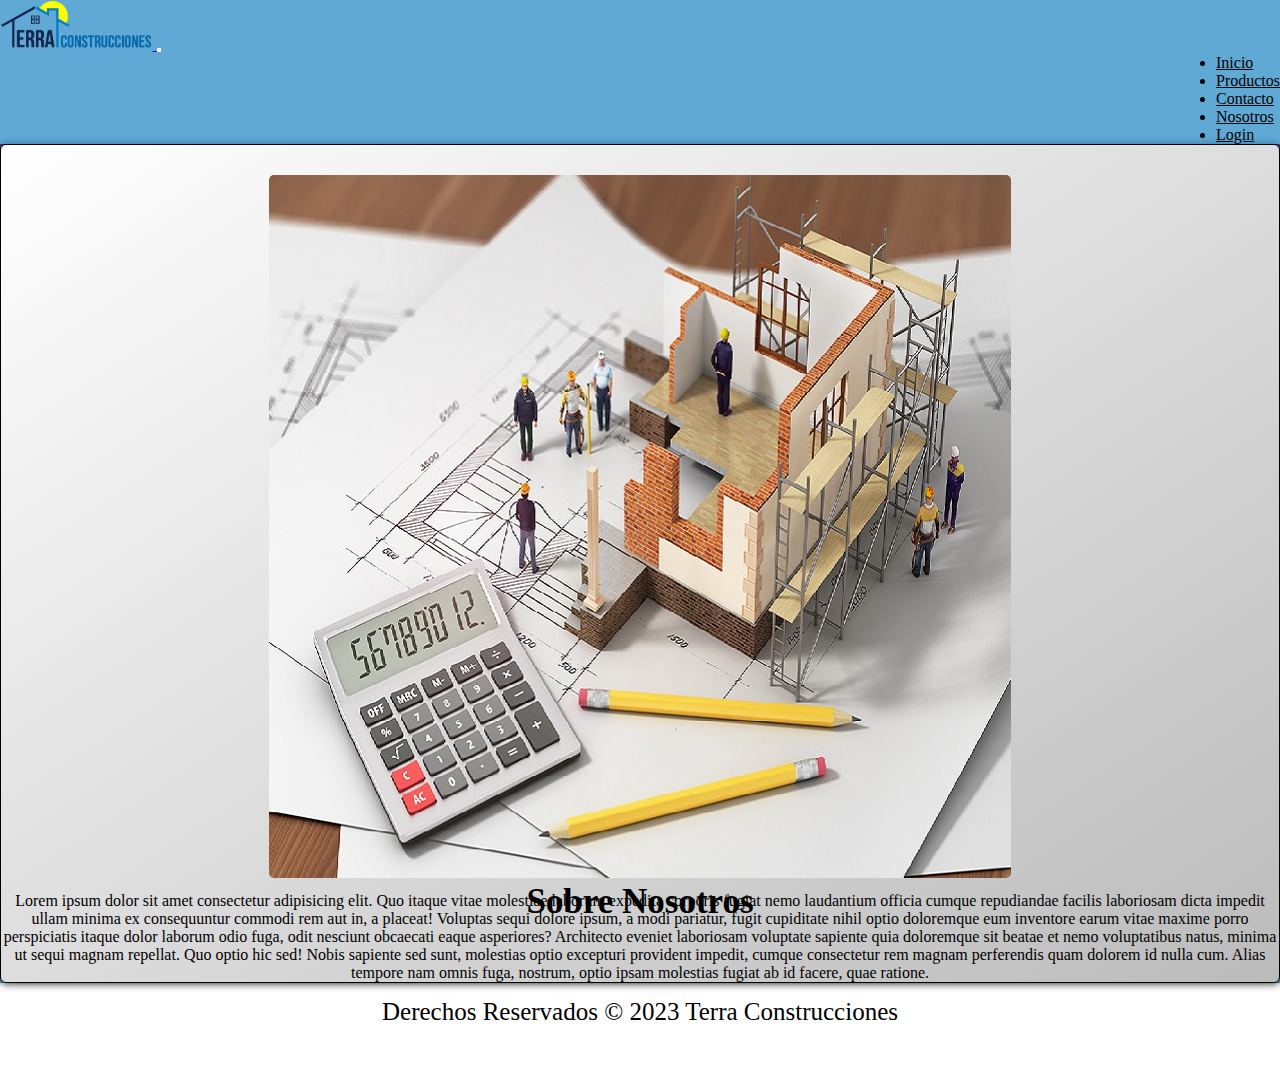
<file: pages/us.html>
<!doctype html>
<html lang="en">

<head>
    <meta charset="utf-8">
    <meta name="viewport" content="width=device-width, initial-scale=1">
    <title>Segunda Preentrega</title>
    <link rel="shortcut icon" href="../imgs/FONDO-BLANCO.png" type="image/x-icon">
    <link rel="stylesheet" href="https://cdnjs.cloudflare.com/ajax/libs/font-awesome/6.4.2/css/all.min.css" integrity="sha512-z3gLpd7yknf1YoNbCzqRKc4qyor8gaKU1qmn+CShxbuBusANI9QpRohGBreCFkKxLhei6S9CQXFEbbKuqLg0DA==" crossorigin="anonymous" referrerpolicy="no-referrer" />
    <!-- Bs 5.3 inicia -->
    <link href="https://cdn.jsdelivr.net/npm/bootstrap@5.3.2/dist/css/bootstrap.min.css" rel="stylesheet"
        integrity="sha384-T3c6CoIi6uLrA9TneNEoa7RxnatzjcDSCmG1MXxSR1GAsXEV/Dwwykc2MPK8M2HN" crossorigin="anonymous">
    <!-- Bs 5.3 fin -->
    <link rel="stylesheet" href="../css/style.css">
</head>

<body>
    <!-- Navbar inicio -->
    <header class="navbar navbar-expand-md navbar-dark nav-total">
        <div class="container-fluid">
            <a class="navbar-brand" href="../index.html">
                <img src="../imgs/HORIZONTAL-COLOR-SIN-FONDO-1.png" alt="" class="img-fluid">
            </a>
            <button class="navbar-toggler" type="button" data-bs-toggle="collapse" data-bs-target="#collapsibleNavbar">
                <span class="navbar-toggler-icon"></span>
            </button>
            <nav class="collapse navbar-collapse" id="collapsibleNavbar">
                <ul class="navbar-nav">
                    <li class="nav-item">
                        <a class="nav-link fs-5 fw-bolder" href="../index.html">Inicio</a>
                    </li>
                    <li class="nav-item">
                        <a class="nav-link fs-5 fw-bolder" href="./products.html">Productos</a>
                    </li>
                    <li class="nav-item">
                        <a class="nav-link fs-5 fw-bolder" href="./contact.html">Contacto</a>
                    </li>
                    <li class="nav-item">
                        <a class="nav-link fs-5 fw-bolder" href="./us.html">Nosotros</a>
                    </li>
                    <li class="nav-item">
                        <a class="nav-link fs-5 fw-bolder login" href="./login.html">Login</a>
                    </li>
                </ul>
            </nav>
        </div>
    </header>
    <!-- Navbar fin -->
    <!-- Sobre Nosotros inicio -->
    <section class="container-fluid sec-us">
        <div class="row p-5 text-center d-flex justify-content-center">
            <article class="card-us col-xl-8 col-lg-10 col-md-10 col-sm-12">
                <img src="../imgs/HEADER-IMG.jpg" alt="" class="img-fluid rounded">
                <h1 class="card-title-us pt-3">Sobre Nosotros</h1>
                <p class="card-desc p-5">Lorem ipsum dolor sit amet consectetur adipisicing elit. Quo itaque vitae molestiae laborum expedita corporis fugiat nemo laudantium officia cumque repudiandae facilis laboriosam dicta impedit ullam minima ex consequuntur commodi rem aut in, a placeat! Voluptas sequi dolore ipsum, a modi pariatur, fugit cupiditate nihil optio doloremque eum inventore earum vitae maxime porro perspiciatis itaque dolor laborum odio fuga, odit nesciunt obcaecati eaque asperiores? Architecto eveniet laboriosam voluptate sapiente quia doloremque sit beatae et nemo voluptatibus natus, minima ut sequi magnam repellat. Quo optio hic sed! Nobis sapiente sed sunt, molestias optio excepturi provident impedit, cumque consectetur rem magnam perferendis quam dolorem id nulla cum. Alias tempore nam omnis fuga, nostrum, optio ipsam molestias fugiat ab id facere, quae ratione.</p>
            </article>
        </div>
    </section>    
    <!-- Sobre Nosotros fin -->
    <!-- Footer inicio -->
    <footer class="bg-black text-white">
        <p class="text-white">Derechos Reservados © 2023 Terra Construcciones</p>
        <div class="redes">
            <a href="#"></a>
            <i class="fa-brands fa-facebook"></i>
        </div>
        <div class="redes">
            <a href="#"></a>
            <i class="fa-brands fa-x-twitter"></i>
        </div>
        <div class="redes">
            <a href="#"></a>
            <i class="fa-brands fa-linkedin"></i>
        </div>
        <div class="redes">
            <a href="#"></a>
            <i class="fa-brands fa-instagram"></i>
        </div>
    </footer>
    <a href="#" class="up"></a>
    <!-- Footer fin -->

    <script src="https://cdn.jsdelivr.net/npm/@popperjs/core@2.11.8/dist/umd/popper.min.js"
        integrity="sha384-I7E8VVD/ismYTF4hNIPjVp/Zjvgyol6VFvRkX/vR+Vc4jQkC+hVqc2pM8ODewa9r"
        crossorigin="anonymous"></script>
    <script src="https://cdn.jsdelivr.net/npm/bootstrap@5.3.2/dist/js/bootstrap.min.js"
        integrity="sha384-BBtl+eGJRgqQAUMxJ7pMwbEyER4l1g+O15P+16Ep7Q9Q+zqX6gSbd85u4mG4QzX+"
        crossorigin="anonymous"></script>
</body>

</html>
</file>
<file: css/style.css>
* {
  margin: 0;
  padding: 0;
  box-sizing: border-box;
}

.wsp {
  height: 40px;
  width: 40px;
  background-color: transparent;
  background-image: url(../imgs/wsp2.png);
  background-size: cover;
  background-position: center;
  color: #fff;
  position: fixed;
  right: 40px;
  bottom: 40px;
  text-align: center;
  font-size: 29px;
  line-height: 40px;
  border-radius: 50%;
  box-shadow: 0 0 5px #25D366;
}

/* Header */
.nav-inicio {
  background-color: rgba(59, 148, 203, 0.802) !important;
  position: fixed;
  width: 100%;
}

.nav-total {
  background-color: rgba(59, 148, 203, 0.802) !important;
  position: relative;
  width: 100%;
}

.container-fluid nav {
  display: flex;
  justify-content: end;
}

.navbar-brand img {
  object-fit: cover;
  height: 50px;
}

.nav-link {
  color: #000;
}
.nav-link:hover {
  color: #1B3366;
  transform: scale(1.2);
  transition: 0.3s;
  text-shadow: 0 0 5px rgba(27, 51, 102, 0.337254902);
}

.login:hover {
  color: rgb(206, 134, 0);
  text-shadow: 0 0 5px rgba(255, 166, 0, 0.554);
}

/* Jumbotron */
.jumbotron {
  background-image: url(../imgs/HEADER2-IMG.jpg);
  background-position: center;
  background-size: cover;
  height: 85vh;
}

.jumbotron-prod {
  background-image: url(../imgs/HEADER2-IMG.jpg);
  background-position: center;
  background-size: cover;
  height: 65vh;
  padding-top: 25px;
}

.call {
  margin-top: 60px;
}
.call h1 {
  color: orange;
  text-shadow: -2px -2px 5px #000;
  width: 60%;
}
.call p {
  width: 55%;
  text-shadow: -2px -2px 3px #000;
}

/* Promociones */
.title-prom {
  text-align: center;
  padding: 20px;
  margin-bottom: 0;
}

.prom {
  background-color: #fff;
  border: 3px solid orange;
  box-shadow: 0 0 9px #000;
  padding-bottom: 20px;
}
.prom h4 {
  text-align: center;
}
.prom a {
  margin: auto 0;
}

/* Footer inicio */
footer {
  text-align: center;
  font-size: 25px;
  padding: 15px;
}
footer a {
  text-decoration: none;
  font-size: 20px;
}
footer i:hover {
  color: orange;
}
footer div {
  display: inline-block;
}

.redes {
  letter-spacing: 15px;
}

/* Contact inicio */
.container-form {
  height: 90%;
  background-image: linear-gradient(rgba(27, 51, 102, 0.843), rgba(59, 148, 203, 0.843)), url(../imgs/FONDO-BLANCO.png);
  background-position: center;
  background-size: cover;
  background-repeat: no-repeat;
  display: flex;
  align-items: center;
  justify-content: center;
}

.card {
  margin: 0 auto;
  border: none;
  background-color: rgba(0, 0, 0, 0.63);
  box-shadow: 0 0 5px #000;
}
.card h1 {
  text-transform: uppercase;
}

:is(input, textarea) {
  background-color: transparent;
  color: #fff;
  font-size: 20px;
  width: 100%;
  padding: 3px 0;
  border: none;
  border-bottom: 4px solid #000;
}

input::placeholder,
textarea::placeholder {
  color: #fff;
}

/* Us Inicio */
.sec-us {
  background-image: linear-gradient(rgba(27, 51, 102, 0.843), rgba(59, 148, 203, 0.843));
}

.card-us {
  background-color: #fff;
  text-align: center;
  border: 1px solid #000;
  border-radius: 6px;
  box-shadow: 0 0 8px #000;
  background-image: linear-gradient(to bottom right, #fff, #BBB);
}

article img {
  object-fit: cover;
  border-radius: 5px;
  margin-top: 30px;
}

.card-title-us {
  font-size: 35px;
  margin-bottom: -30px;
}

/* Login inicio */
.sec-log {
  height: 85vh;
}

.card-log {
  width: 450px;
  background-color: #fff;
  text-align: center;
  border: 4px inset #3B94CB;
  border-radius: 5px;
  box-shadow: 0 0 5px #000;
}

.card-img-log {
  background-size: cover;
  background-position: center;
}

.form-log {
  display: flex;
  flex-direction: column;
  justify-content: center;
}
.form-log label {
  margin-bottom: 6px;
  font-weight: bold;
}
.form-log input {
  width: 60%;
  margin: 0 auto;
  margin-bottom: 5px;
  padding: 3px;
  border-radius: 2px;
}

#submit-log {
  margin-top: 10px;
  width: 100px;
  padding: 8px;
  font-size: 15px;
  background: rgba(255, 166, 0, 0.558);
  font-weight: bold;
}
#submit-log:hover {
  background-color: #333;
  color: #fff;
}

/* Responsive */
/* 0 hasta 480px */
@media (max-width: 480px) {
  footer {
    font-size: 20px;
  }
}

/*# sourceMappingURL=style.css.map */
</file>
